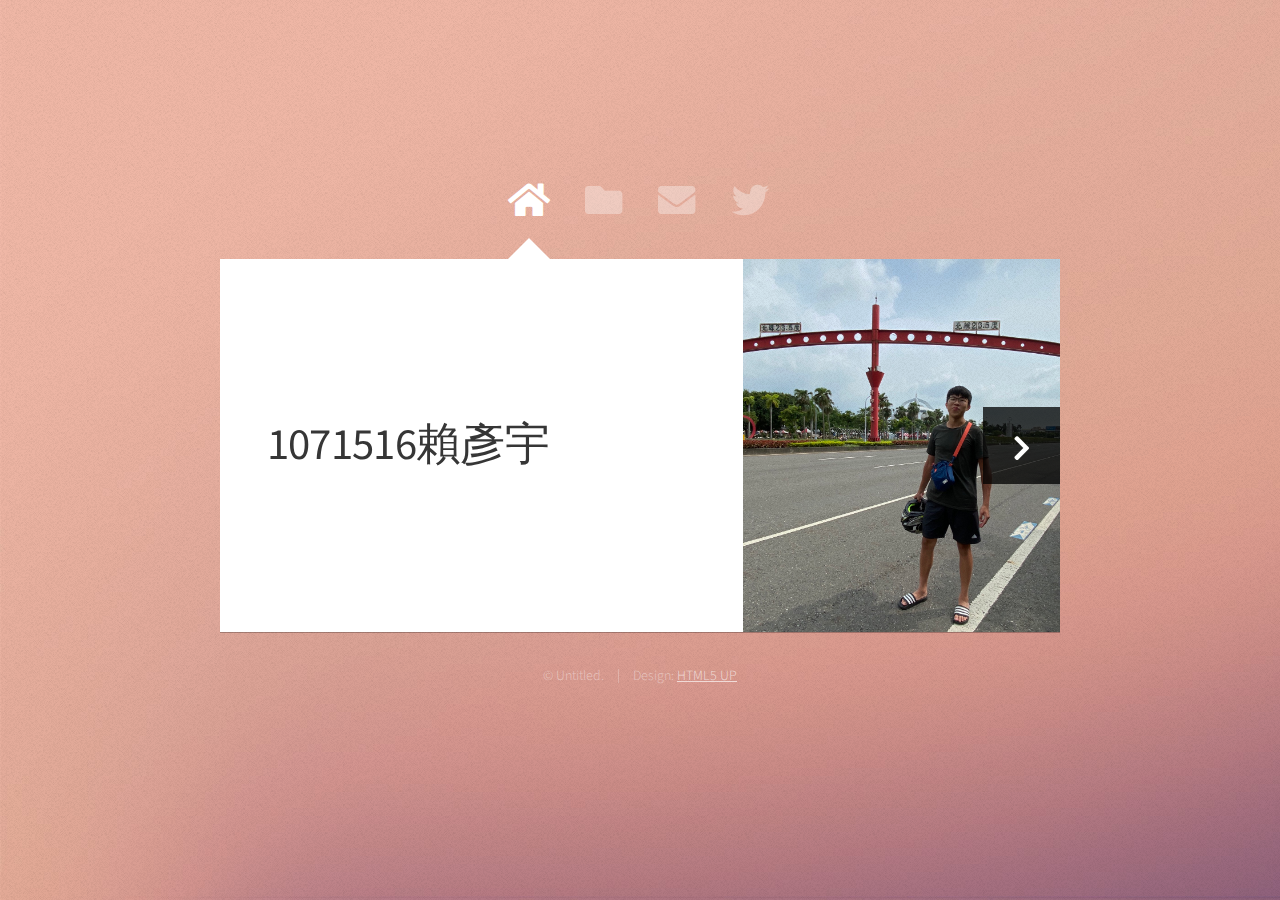
<file: index.html>
<!DOCTYPE HTML>
<html>
	<head>
		<title>Web Fundamentals Workshop</title>
		<meta charset="utf-8" />
		<meta name="viewport" content="width=device-width, initial-scale=1, user-scalable=no" />
		<link rel="stylesheet" href="assets/css/main.css" />
		<noscript><link rel="stylesheet" href="assets/css/noscript.css" /></noscript>
	</head>
	<body class="is-preload">

		<!-- Wrapper-->
			<div id="wrapper">

				<!-- Nav -->
					<nav id="nav">
						<a href="#" class="icon solid fa-home"><span>Home</span></a>
						<a href="#work" class="icon solid fa-folder"><span>Work</span></a>
						<a href="#contact" class="icon solid fa-envelope"><span>Contact</span></a>
						<a href="https://twitter.com/ajlkn" class="icon brands fa-twitter"><span>Twitter</span></a>
					</nav>

				<!-- Main -->
					<div id="main">

						<!-- Me -->
							<article id="home" class="panel intro">
								<header>
									<h1>1071516賴彥宇</h1>
								</header>
								<a href="#work" class="jumplink pic">
									<span class="arrow icon solid fa-chevron-right"><span>See my work</span></span>
									<img src="JS/images/照片.jpg" alt="" />
								</a>
							</article>

						<!-- Work -->
							<article id="work" class="panel">
								<header>
									<h2>網站程式設計實務作品集</h2>
								</header>
								<section>
									<div class="row">
										<div class="col-4 col-6-medium col-12-small">
											<a href="JS/今天晚上吃什麼/index.html" class="image fit"><img src="JS/images/晚餐.png" alt=""></a>
										</div>
										<div class="col-4 col-6-medium col-12-small">
											<a href="JS/心理測驗/index.html" class="image fit"><img src="JS/images/社團.png" alt=""></a>
										</div>
										<div class="col-4 col-6-medium col-12-small">
											<a href="JS/社團活動/index.html" class="image fit"><img src="JS/images/心理測驗.png" alt=""></a>
										</div>
										<div class="col-4 col-6-medium col-12-small">
											<a href="JS/RPG/index.html" class="image fit"><img src="JS/images/RPG.png" alt=""></a>
										</div>
										<div class="col-4 col-6-medium col-12-small">
											<a href="JS/Youtube心情點唱機/index.html" class="image fit"><img src="JS/images/YT.png" alt=""></a>
										</div>
										<div class="col-4 col-6-medium col-12-small">
											<a href="linechart/index.html" class="image fit"><img src="linechart/chart.png" alt=""></a>
										</div>
										<div class="col-4 col-6-medium col-12-small">
											<a href="Vue/index.html" class="image fit"><img src="Vue/images/Vue1.png" alt=""></a>
										</div>
										<div class="col-4 col-6-medium col-12-small">
											<a href="Vue2/index.html" class="image fit"><img src="Vue2/Vue2.png" alt=""></a>
										</div>
										<div class="col-4 col-6-medium col-12-small">
											<a href="#" class="image fit"><img src="images/pic09.jpg" alt=""></a>
										</div>
										<div class="col-4 col-6-medium col-12-small">
											<a href="#" class="image fit"><img src="images/pic10.jpg" alt=""></a>
										</div>
										<div class="col-4 col-6-medium col-12-small">
											<a href="#" class="image fit"><img src="images/pic11.jpg" alt=""></a>
										</div>
										<div class="col-4 col-6-medium col-12-small">
											<a href="#" class="image fit"><img src="images/pic12.jpg" alt=""></a>
										</div>
									</div>
								</section>
							</article>

						<!-- Contact -->
							<article id="contact" class="panel">
								<header>
									<h2>Contact Me</h2>
								</header>
								<form action="#" method="post">
									<div>
										<div class="row">
											<div class="col-6 col-12-medium">
												<input type="text" name="name" placeholder="Name" />
											</div>
											<div class="col-6 col-12-medium">
												<input type="text" name="email" placeholder="Email" />
											</div>
											<div class="col-12">
												<input type="text" name="subject" placeholder="Subject" />
											</div>
											<div class="col-12">
												<textarea name="message" placeholder="Message" rows="6"></textarea>
											</div>
											<div class="col-12">
												<input type="submit" value="Send Message" />
											</div>
										</div>
									</div>
								</form>
							</article>

					</div>

				<!-- Footer -->
					<div id="footer">
						<ul class="copyright">
							<li>&copy; Untitled.</li><li>Design: <a href="http://html5up.net">HTML5 UP</a></li>
						</ul>
					</div>

			</div>

		<!-- Scripts -->
			<script src="assets/js/jquery.min.js"></script>
			<script src="assets/js/browser.min.js"></script>
			<script src="assets/js/breakpoints.min.js"></script>
			<script src="assets/js/util.js"></script>
			<script src="assets/js/main.js"></script>

	</body>
</html>
</file>
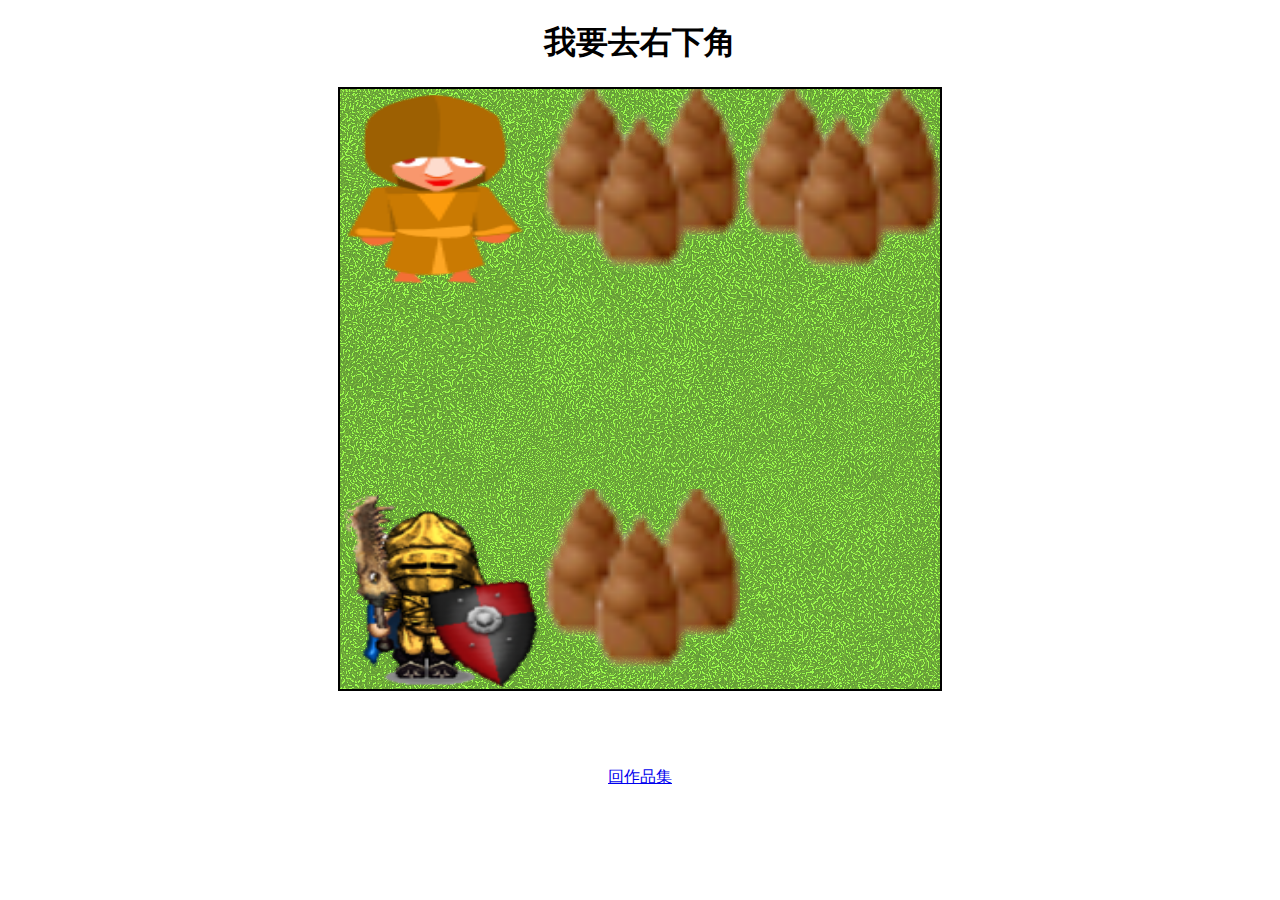
<file: JS/RPG/index.html>
<!DOCTYPE html>
<html>
    <head>
        <meta charset="utf-8">
        <title>Simple RPG</title>
        <link rel="stylesheet" href="style.css">
    </head>
    <body>
        <h1>我要去右下角</h1>
        <div>
            <canvas id="myCanvas" width="600" height="600"></canvas>
            <p id="talkBox"></p>
        </div>
        <script src="https://code.jquery.com/jquery-3.6.0.min.js"></script>
        <script src="main.js"></script>
        <a href="../../index.html#work">回作品集</a>
    </body>
</html>
</file>
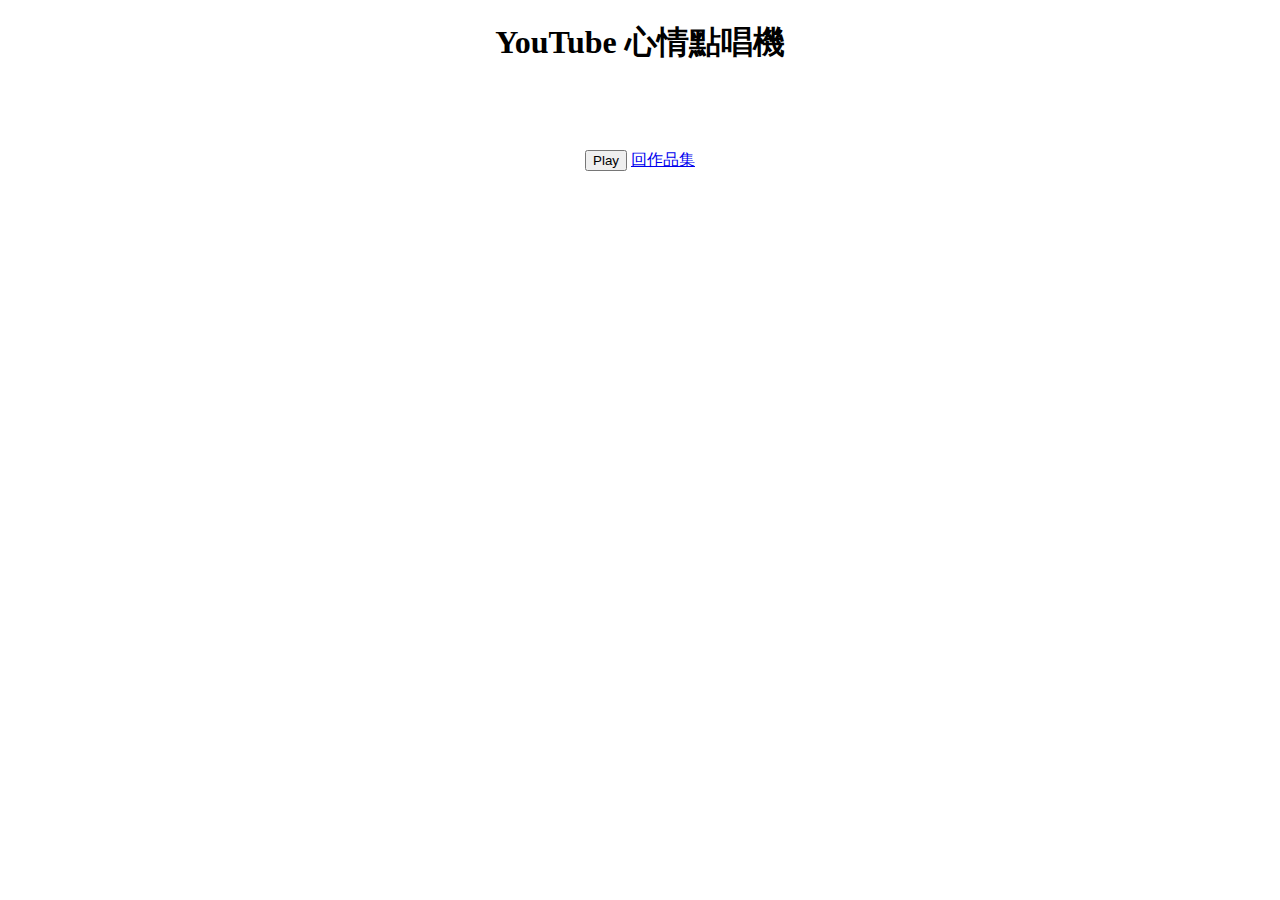
<file: JS/Youtube心情點唱機/index.html>
<!DOCTYPE html>
<html>
    <head>
        <meta charset="utf-8">
        <title></title>
        <link rel="stylesheet" href="style.css">
    </head>
    <body>
        <h1>YouTube 心情點唱機</h1>
        <h2></h2><!--播放歌曲名稱放這裡-->
        <div id="player"></div><!-- YouTube Video Player -->
        <br>
        <input id="playButton" type="button" value="Play">
        <script src="https://code.jquery.com/jquery-3.6.0.min.js"></script>
        <script src="https://www.youtube.com/iframe_api"></script>
        <script src="playList.js"></script>
        <script src="main.js"></script>
        <a href="../../index.html#work">回作品集</a>
    </body>
</html>
</file>
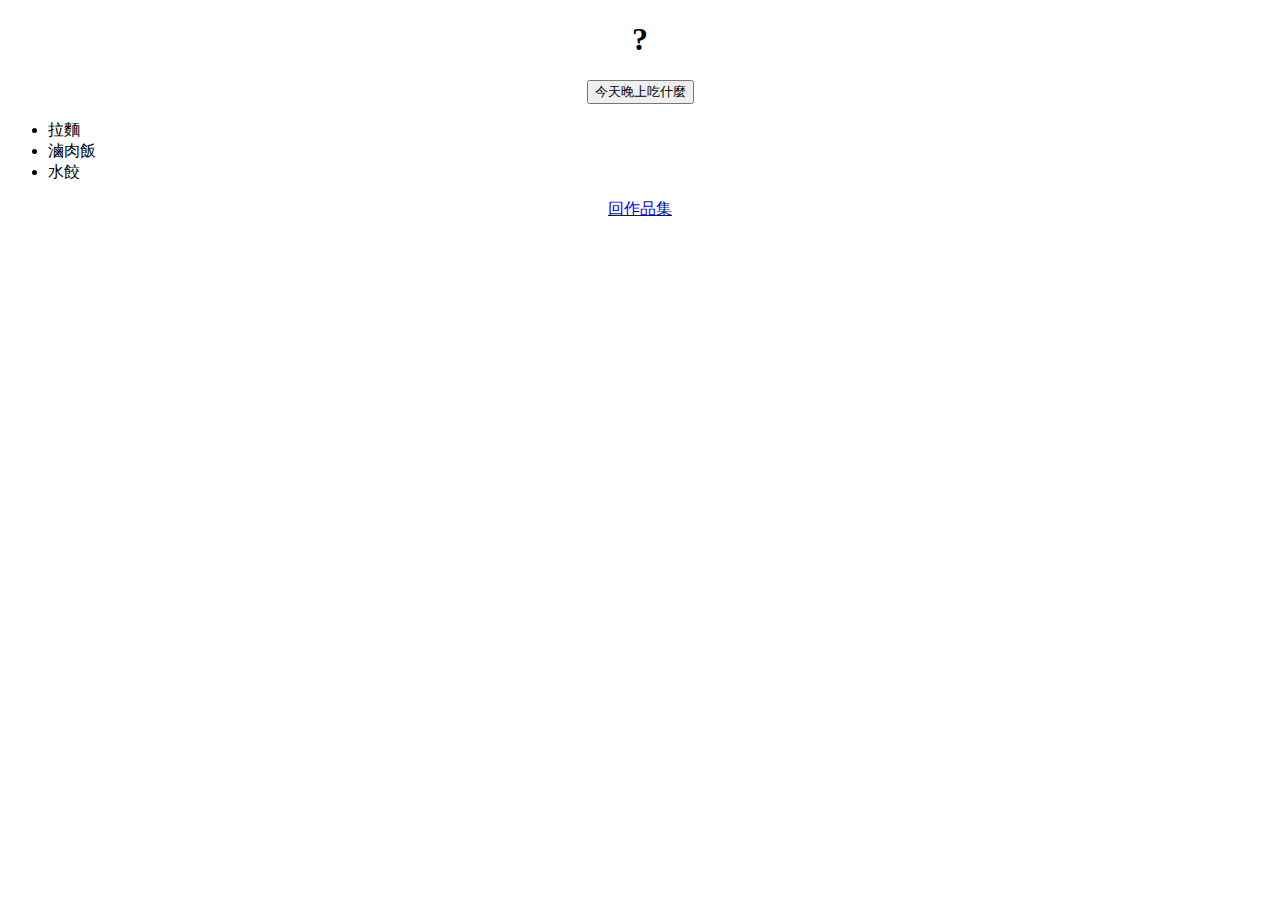
<file: JS/今天晚上吃什麼/index.html>
<!DOCTYPE html>
<html>
    <head>
        <meta charset="utf-8">
        <title></title>
        <link rel="stylesheet" href="style.css">
    </head>
    <body>
        <h1>?</h1>
        <input type="button" value="今天晚上吃什麼">
        <ul>
            <li>拉麵</li>
            <li>滷肉飯</li>
            <li>水餃</li>
        </ul>
        <script src="https://code.jquery.com/jquery-3.6.0.min.js"></script>
        <script src="main.js" async defer></script>
        <a href="../../index.html#work">回作品集</a>
    </body>
</html>
</file>
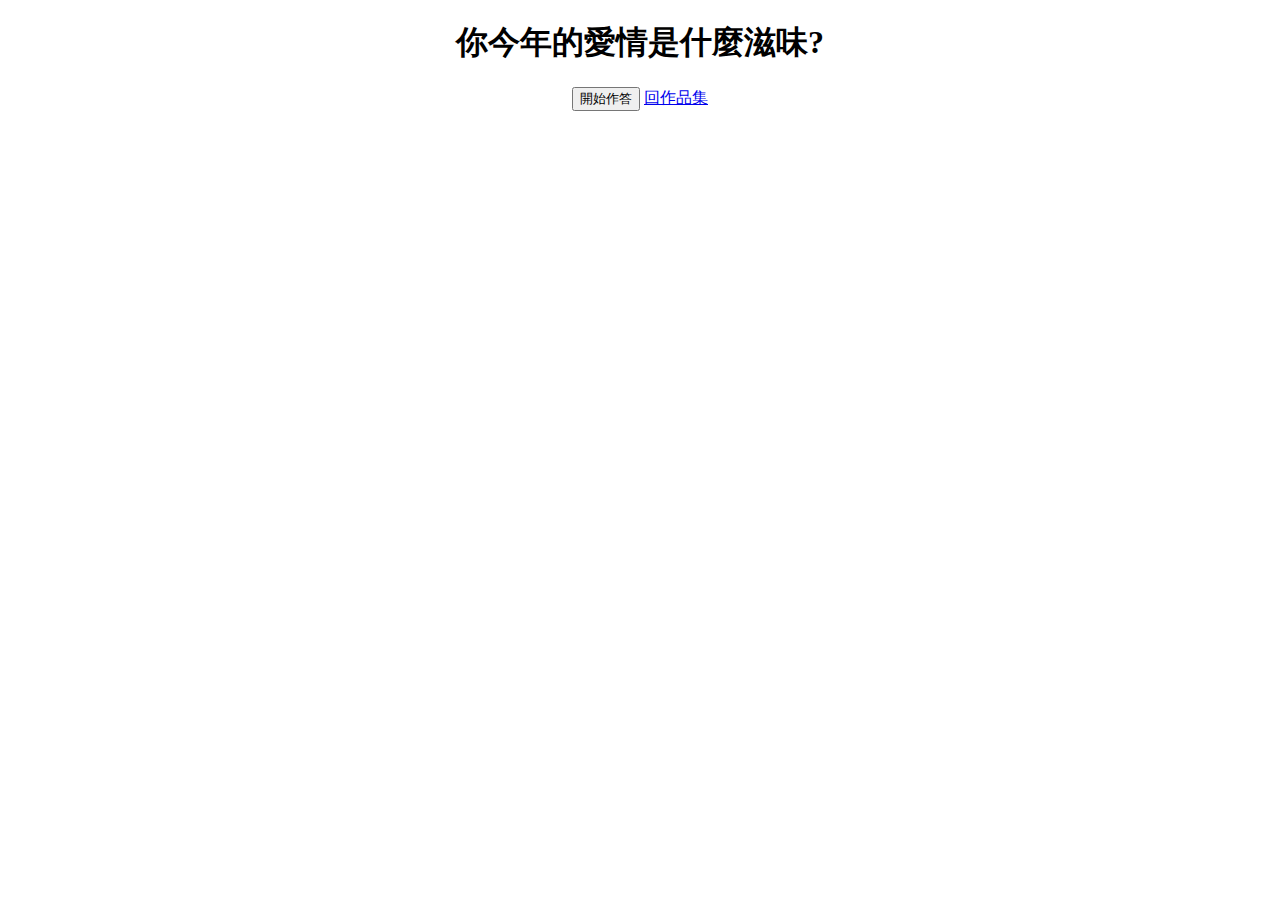
<file: JS/心理測驗/index.html>
<!DOCTYPE html>
<html>
    <head>
        <meta charset="utf-8">
        <title>Mind Quiz</title>
        <link rel="stylesheet" href="style.css">
    </head>
    <body>
        <h1>你今年的愛情是什麼滋味?</h1>
        <div>
            <h2 id="question"></h2>
            <div id="options"></div>
        </div>
        <input id="startButton" type="button" value="開始作答">
        <script src="https://code.jquery.com/jquery-3.6.0.min.js"></script>
        <script src="data.js"></script>
        <script src="main.js"></script>
        <a href="../../index.html#work">回作品集</a>
    </body>
</html>
</file>
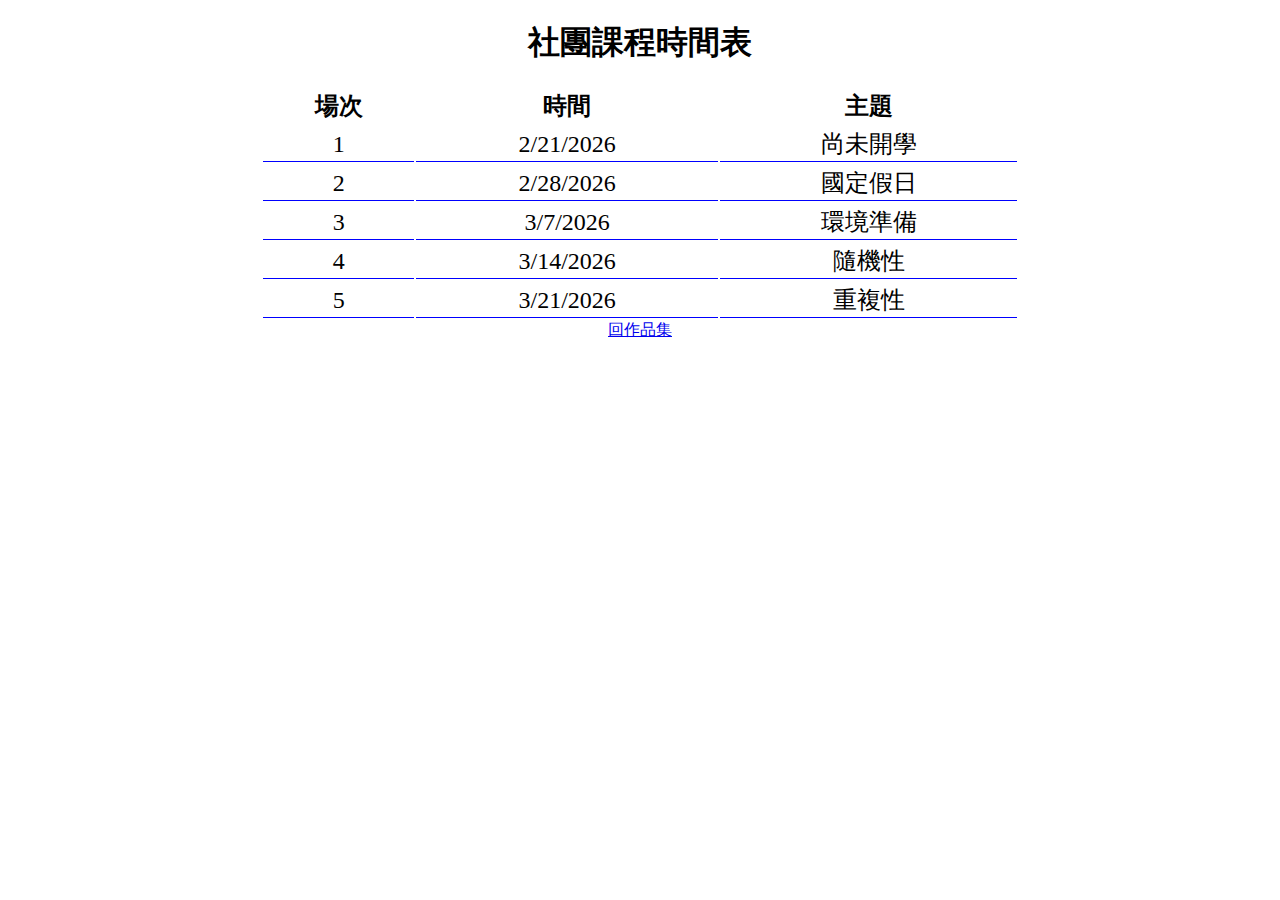
<file: JS/社團活動/index.html>
<!DOCTYPE html>
<html>
    <head>
        <meta charset="utf-8">
        <title>Club Course</title>
        <link rel="stylesheet" href="style.css">
    </head>
    <body>
        <h1>社團課程時間表</h1>
        <table id="courseTable"></table>
        <script src="https://code.jquery.com/jquery-3.6.0.min.js"></script>
        <script src="topic.js"></script>
        <script src="main.js"></script>
        <a href="../../index.html#work">回作品集</a>
    </body>
</html>
</file>
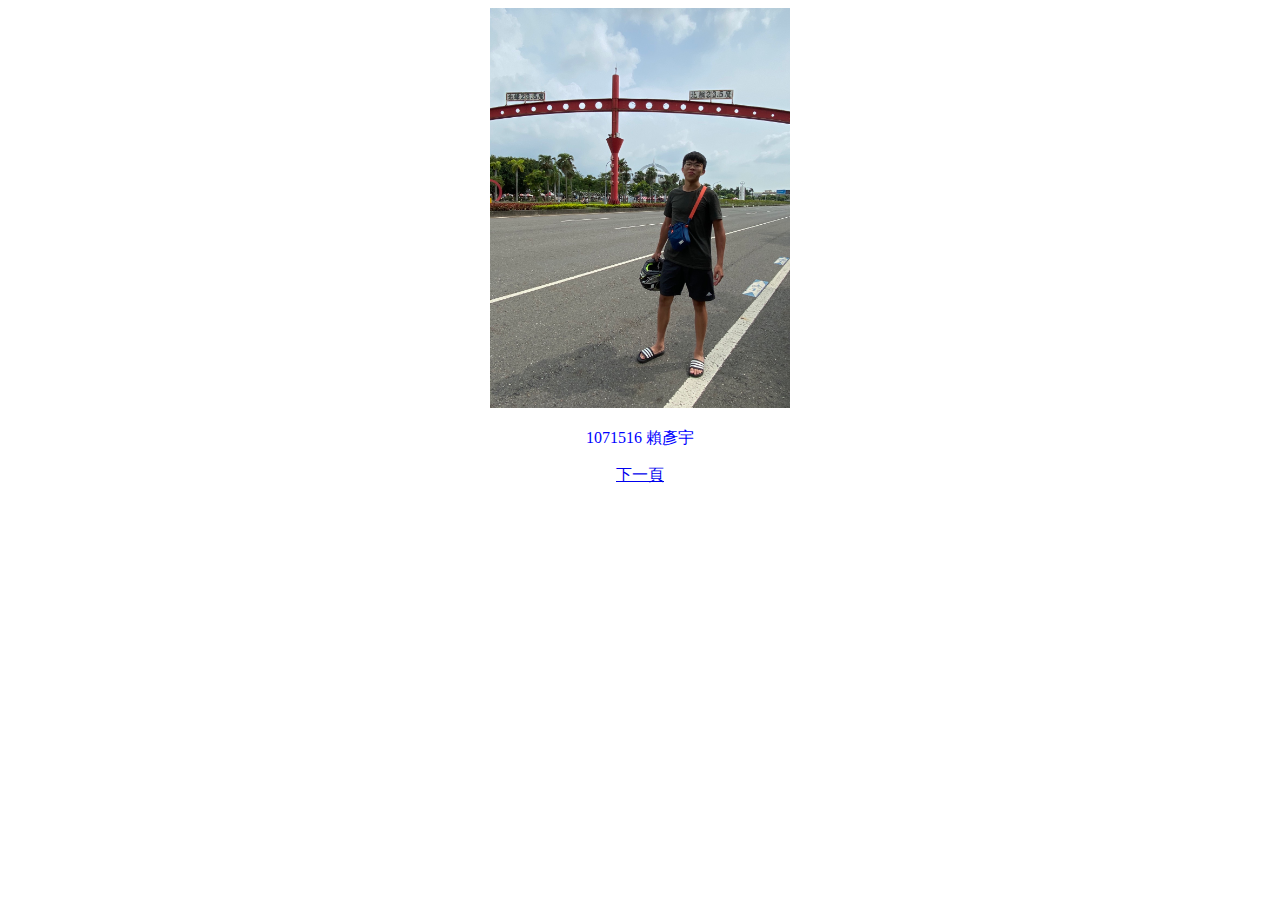
<file: JS/1071516.html>
<!DOCTYPE html>
<html>
    <head>
        <meta charset="utf-8">
        <title>期中查核</title>
        <link rel="stylesheet" href="style.css">
    </head>
    <body>
        <img src="images/照片.jpg" width="300">
        <p>1071516 賴彥宇</p>
        <a href="mid.html">下一頁</a>
    </body>
</html>
</file>
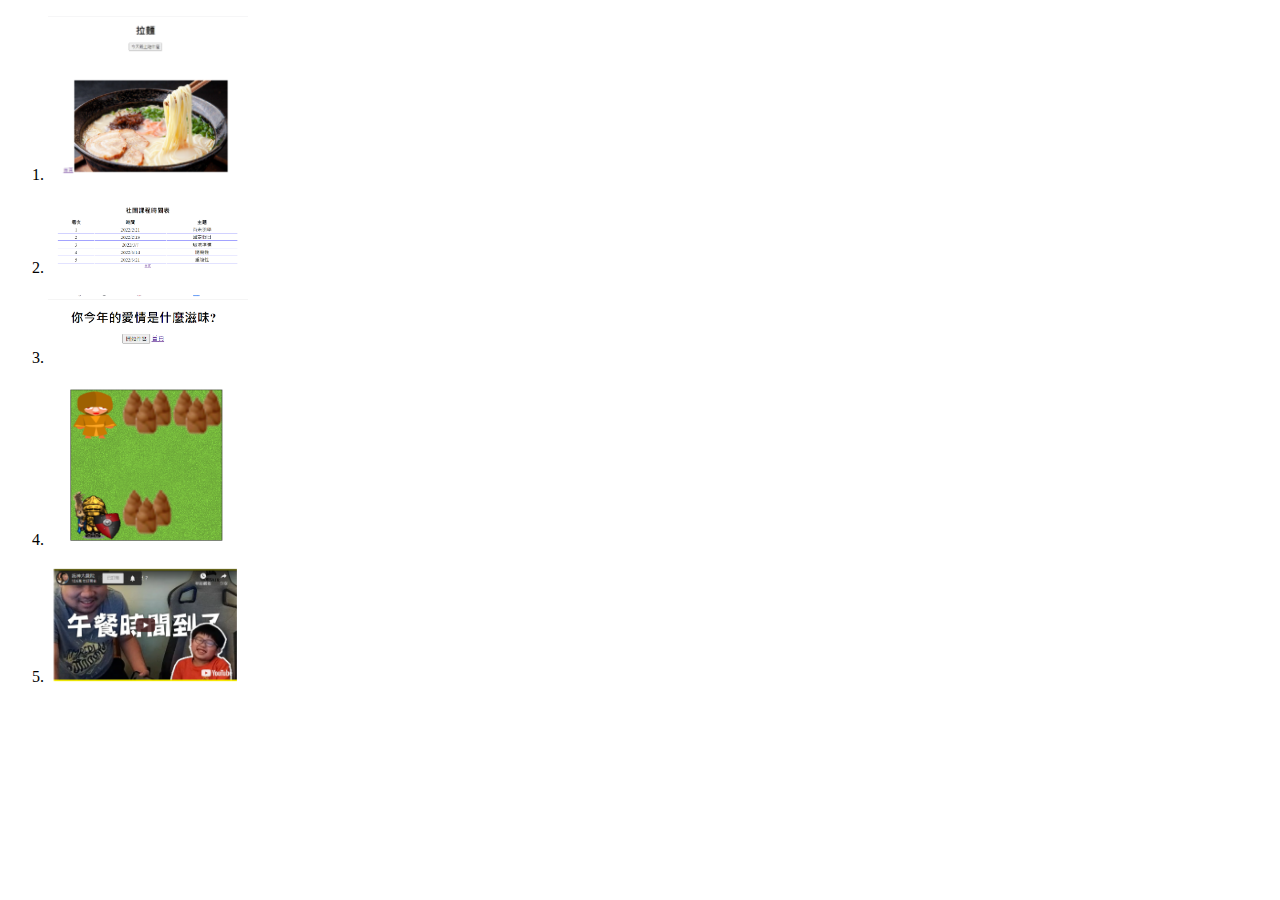
<file: JS/mid.html>
<!DOCTYPE html>
<html>
    <head>
        <meta charset="utf-8">
        <title>期中查核</title>
    </head>
    <body>
        <ol>
            <li><a href="今天晚上吃什麼/index.html"><img src="images/晚餐.png" width="200" hieght="200"/></a></li>
            <br/>
            <li><a href="社團活動/index.html"><img src="images/社團.png" width="200" hieght="200"/></a></li>
            <br/>
            <li><a href="心理測驗/index.html"><img src="images/心理測驗.png" width="200" hieght="200"/></a></li>
            <br/>
            <li><a href="RPG/index.html"><img src="images/RPG.png" width="200" hieght="200"/></a></li>
            <br/>
            <li><a href="Youtube心情點唱機/index.html"><img src="images/YT.png" width="200" hieght="200"/></a></li>
        </ol>
    </body>
</html>
</file>
<file: assets/css/noscript.css>
/* Wrapper */

	#wrapper {
		opacity: 1 !important;
	}

/* Nav */

	#nav a {
		opacity: 1.0;
	}

		#nav a:before, #nav a:after {
			display: none;
		}

		#nav a span {
			top: 0;
			opacity: 1.0;
		}

			#nav a span:after {
				display: none;
			}

/* Main */

	#main {
		background: none;
		box-shadow: none;
	}

		#main > .panel {
			background: #ffffff;
			margin-bottom: 2em;
		}

			#main > .panel:last-child {
				margin-bottom: 0;
			}
</file>
<file: JS/RPG/style.css>
body{
    text-align: center;
}
    
canvas{
    border: 2px solid black;
    background-image: url(images/grasses68.gif);
}

#talkBox{
    height: 20px;
    color: brown;
    font-size: 26px;
    font-weight: bold;
}
</file>
<file: JS/Youtube心情點唱機/style.css>
body{
    text-align: center;
}

h2{
    /* 預留歌曲名稱顯示空間 */
    height: 32px;
    font-size: medium;
}
</file>
<file: JS/今天晚上吃什麼/style.css>
body{
    text-align: center;
}

li{
    text-align: left;
}
</file>
<file: JS/心理測驗/style.css>
body{
    text-align: center;
}
</file>
<file: JS/社團活動/style.css>
body{
    text-align: center;
}
   
table{
    width: 60%;
    margin: auto;
    font-size: 1.5em;
}

td{
    border-bottom: 1px solid blue;
}
</file>
<file: JS/style.css>
body{
    color:blue;
    text-align: center;
}
</file>
<file: assets/css/main.css>
@import url("https://fonts.googleapis.com/css?family=Source+Sans+Pro:300,400,300italic,400italic");
@import url("fontawesome-all.min.css");

html, body, div, span, applet, object,
iframe, h1, h2, h3, h4, h5, h6, p, blockquote,
pre, a, abbr, acronym, address, big, cite,
code, del, dfn, em, img, ins, kbd, q, s, samp,
small, strike, strong, sub, sup, tt, var, b,
u, i, center, dl, dt, dd, ol, ul, li, fieldset,
form, label, legend, table, caption, tbody,
tfoot, thead, tr, th, td, article, aside,
canvas, details, embed, figure, figcaption,
footer, header, hgroup, menu, nav, output, ruby,
section, summary, time, mark, audio, video {
	margin: 0;
	padding: 0;
	border: 0;
	font-size: 100%;
	font: inherit;
	vertical-align: baseline;}

article, aside, details, figcaption, figure,
footer, header, hgroup, menu, nav, section {
	display: block;}

body {
	line-height: 1;
}

ol, ul {
	list-style: none;
}

blockquote, q {
	quotes: none;
}

	blockquote:before, blockquote:after, q:before, q:after {
		content: '';
		content: none;
	}

table {
	border-collapse: collapse;
	border-spacing: 0;
}

body {
	-webkit-text-size-adjust: none;
}

mark {
	background-color: transparent;
	color: inherit;
}

input::-moz-focus-inner {
	border: 0;
	padding: 0;
}

input, select, textarea {
	-moz-appearance: none;
	-webkit-appearance: none;
	-ms-appearance: none;
	appearance: none;
}

/* Row */

	.row {
		display: flex;
		flex-wrap: wrap;
		box-sizing: border-box;
		align-items: stretch;
	}

		.row > * {
			box-sizing: border-box;
		}

		.row.gtr-uniform > * > :last-child {
			margin-bottom: 0;
		}

		.row.aln-left {
			justify-content: flex-start;
		}

		.row.aln-center {
			justify-content: center;
		}

		.row.aln-right {
			justify-content: flex-end;
		}

		.row.aln-top {
			align-items: flex-start;
		}

		.row.aln-middle {
			align-items: center;
		}

		.row.aln-bottom {
			align-items: flex-end;
		}

		.row > .imp {
			order: -1;
		}

		.row > .col-1 {
			width: 8.33333%;
		}

		.row > .off-1 {
			margin-left: 8.33333%;
		}

		.row > .col-2 {
			width: 16.66667%;
		}

		.row > .off-2 {
			margin-left: 16.66667%;
		}

		.row > .col-3 {
			width: 25%;
		}

		.row > .off-3 {
			margin-left: 25%;
		}

		.row > .col-4 {
			width: 33.33333%;
		}

		.row > .off-4 {
			margin-left: 33.33333%;
		}

		.row > .col-5 {
			width: 41.66667%;
		}

		.row > .off-5 {
			margin-left: 41.66667%;
		}

		.row > .col-6 {
			width: 50%;
		}

		.row > .off-6 {
			margin-left: 50%;
		}

		.row > .col-7 {
			width: 58.33333%;
		}

		.row > .off-7 {
			margin-left: 58.33333%;
		}

		.row > .col-8 {
			width: 66.66667%;
		}

		.row > .off-8 {
			margin-left: 66.66667%;
		}

		.row > .col-9 {
			width: 75%;
		}

		.row > .off-9 {
			margin-left: 75%;
		}

		.row > .col-10 {
			width: 83.33333%;
		}

		.row > .off-10 {
			margin-left: 83.33333%;
		}

		.row > .col-11 {
			width: 91.66667%;
		}

		.row > .off-11 {
			margin-left: 91.66667%;
		}

		.row > .col-12 {
			width: 100%;
		}

		.row > .off-12 {
			margin-left: 100%;
		}

		.row.gtr-0 {
			margin-top: 0em;
			margin-left: 0em;
		}

			.row.gtr-0 > * {
				padding: 0em 0 0 0em;
			}

			.row.gtr-0.gtr-uniform {
				margin-top: 0em;
			}

				.row.gtr-0.gtr-uniform > * {
					padding-top: 0em;
				}

		.row.gtr-25 {
			margin-top: -0.3125em;
			margin-left: -0.3125em;
		}

			.row.gtr-25 > * {
				padding: 0.3125em 0 0 0.3125em;
			}

			.row.gtr-25.gtr-uniform {
				margin-top: -0.3125em;
			}

				.row.gtr-25.gtr-uniform > * {
					padding-top: 0.3125em;
				}

		.row.gtr-50 {
			margin-top: -0.625em;
			margin-left: -0.625em;
		}

			.row.gtr-50 > * {
				padding: 0.625em 0 0 0.625em;
			}

			.row.gtr-50.gtr-uniform {
				margin-top: -0.625em;
			}

				.row.gtr-50.gtr-uniform > * {
					padding-top: 0.625em;
				}

		.row {
			margin-top: -1.25em;
			margin-left: -1.25em;
		}

			.row > * {
				padding: 1.25em 0 0 1.25em;
			}

			.row.gtr-uniform {
				margin-top: -1.25em;
			}

				.row.gtr-uniform > * {
					padding-top: 1.25em;
				}

		.row.gtr-150 {
			margin-top: -1.875em;
			margin-left: -1.875em;
		}

			.row.gtr-150 > * {
				padding: 1.875em 0 0 1.875em;
			}

			.row.gtr-150.gtr-uniform {
				margin-top: -1.875em;
			}

				.row.gtr-150.gtr-uniform > * {
					padding-top: 1.875em;
				}

		.row.gtr-200 {
			margin-top: -2.5em;
			margin-left: -2.5em;
		}

			.row.gtr-200 > * {
				padding: 2.5em 0 0 2.5em;
			}

			.row.gtr-200.gtr-uniform {
				margin-top: -2.5em;
			}

				.row.gtr-200.gtr-uniform > * {
					padding-top: 2.5em;
				}

		@media screen and (max-width: 1680px) {

			.row {
				display: flex;
				flex-wrap: wrap;
				box-sizing: border-box;
				align-items: stretch;
			}

				.row > * {
					box-sizing: border-box;
				}

				.row.gtr-uniform > * > :last-child {
					margin-bottom: 0;
				}

				.row.aln-left {
					justify-content: flex-start;
				}

				.row.aln-center {
					justify-content: center;
				}

				.row.aln-right {
					justify-content: flex-end;
				}

				.row.aln-top {
					align-items: flex-start;
				}

				.row.aln-middle {
					align-items: center;
				}

				.row.aln-bottom {
					align-items: flex-end;
				}

				.row > .imp-xlarge {
					order: -1;
				}

				.row > .col-1-xlarge {
					width: 8.33333%;
				}

				.row > .off-1-xlarge {
					margin-left: 8.33333%;
				}

				.row > .col-2-xlarge {
					width: 16.66667%;
				}

				.row > .off-2-xlarge {
					margin-left: 16.66667%;
				}

				.row > .col-3-xlarge {
					width: 25%;
				}

				.row > .off-3-xlarge {
					margin-left: 25%;
				}

				.row > .col-4-xlarge {
					width: 33.33333%;
				}

				.row > .off-4-xlarge {
					margin-left: 33.33333%;
				}

				.row > .col-5-xlarge {
					width: 41.66667%;
				}

				.row > .off-5-xlarge {
					margin-left: 41.66667%;
				}

				.row > .col-6-xlarge {
					width: 50%;
				}

				.row > .off-6-xlarge {
					margin-left: 50%;
				}

				.row > .col-7-xlarge {
					width: 58.33333%;
				}

				.row > .off-7-xlarge {
					margin-left: 58.33333%;
				}

				.row > .col-8-xlarge {
					width: 66.66667%;
				}

				.row > .off-8-xlarge {
					margin-left: 66.66667%;
				}

				.row > .col-9-xlarge {
					width: 75%;
				}

				.row > .off-9-xlarge {
					margin-left: 75%;
				}

				.row > .col-10-xlarge {
					width: 83.33333%;
				}

				.row > .off-10-xlarge {
					margin-left: 83.33333%;
				}

				.row > .col-11-xlarge {
					width: 91.66667%;
				}

				.row > .off-11-xlarge {
					margin-left: 91.66667%;
				}

				.row > .col-12-xlarge {
					width: 100%;
				}

				.row > .off-12-xlarge {
					margin-left: 100%;
				}

				.row.gtr-0 {
					margin-top: 0em;
					margin-left: 0em;
				}

					.row.gtr-0 > * {
						padding: 0em 0 0 0em;
					}

					.row.gtr-0.gtr-uniform {
						margin-top: 0em;
					}

						.row.gtr-0.gtr-uniform > * {
							padding-top: 0em;
						}

				.row.gtr-25 {
					margin-top: -0.3125em;
					margin-left: -0.3125em;
				}

					.row.gtr-25 > * {
						padding: 0.3125em 0 0 0.3125em;
					}

					.row.gtr-25.gtr-uniform {
						margin-top: -0.3125em;
					}

						.row.gtr-25.gtr-uniform > * {
							padding-top: 0.3125em;
						}

				.row.gtr-50 {
					margin-top: -0.625em;
					margin-left: -0.625em;
				}

					.row.gtr-50 > * {
						padding: 0.625em 0 0 0.625em;
					}

					.row.gtr-50.gtr-uniform {
						margin-top: -0.625em;
					}

						.row.gtr-50.gtr-uniform > * {
							padding-top: 0.625em;
						}

				.row {
					margin-top: -1.25em;
					margin-left: -1.25em;
				}

					.row > * {
						padding: 1.25em 0 0 1.25em;
					}

					.row.gtr-uniform {
						margin-top: -1.25em;
					}

						.row.gtr-uniform > * {
							padding-top: 1.25em;
						}

				.row.gtr-150 {
					margin-top: -1.875em;
					margin-left: -1.875em;
				}

					.row.gtr-150 > * {
						padding: 1.875em 0 0 1.875em;
					}

					.row.gtr-150.gtr-uniform {
						margin-top: -1.875em;
					}

						.row.gtr-150.gtr-uniform > * {
							padding-top: 1.875em;
						}

				.row.gtr-200 {
					margin-top: -2.5em;
					margin-left: -2.5em;
				}

					.row.gtr-200 > * {
						padding: 2.5em 0 0 2.5em;
					}

					.row.gtr-200.gtr-uniform {
						margin-top: -2.5em;
					}

						.row.gtr-200.gtr-uniform > * {
							padding-top: 2.5em;
						}

		}

		@media screen and (max-width: 1280px) {

			.row {
				display: flex;
				flex-wrap: wrap;
				box-sizing: border-box;
				align-items: stretch;
			}

				.row > * {
					box-sizing: border-box;
				}

				.row.gtr-uniform > * > :last-child {
					margin-bottom: 0;
				}

				.row.aln-left {
					justify-content: flex-start;
				}

				.row.aln-center {
					justify-content: center;
				}

				.row.aln-right {
					justify-content: flex-end;
				}

				.row.aln-top {
					align-items: flex-start;
				}

				.row.aln-middle {
					align-items: center;
				}

				.row.aln-bottom {
					align-items: flex-end;
				}

				.row > .imp-large {
					order: -1;
				}

				.row > .col-1-large {
					width: 8.33333%;
				}

				.row > .off-1-large {
					margin-left: 8.33333%;
				}

				.row > .col-2-large {
					width: 16.66667%;
				}

				.row > .off-2-large {
					margin-left: 16.66667%;
				}

				.row > .col-3-large {
					width: 25%;
				}

				.row > .off-3-large {
					margin-left: 25%;
				}

				.row > .col-4-large {
					width: 33.33333%;
				}

				.row > .off-4-large {
					margin-left: 33.33333%;
				}

				.row > .col-5-large {
					width: 41.66667%;
				}

				.row > .off-5-large {
					margin-left: 41.66667%;
				}

				.row > .col-6-large {
					width: 50%;
				}

				.row > .off-6-large {
					margin-left: 50%;
				}

				.row > .col-7-large {
					width: 58.33333%;
				}

				.row > .off-7-large {
					margin-left: 58.33333%;
				}

				.row > .col-8-large {
					width: 66.66667%;
				}

				.row > .off-8-large {
					margin-left: 66.66667%;
				}

				.row > .col-9-large {
					width: 75%;
				}

				.row > .off-9-large {
					margin-left: 75%;
				}

				.row > .col-10-large {
					width: 83.33333%;
				}

				.row > .off-10-large {
					margin-left: 83.33333%;
				}

				.row > .col-11-large {
					width: 91.66667%;
				}

				.row > .off-11-large {
					margin-left: 91.66667%;
				}

				.row > .col-12-large {
					width: 100%;
				}

				.row > .off-12-large {
					margin-left: 100%;
				}

				.row.gtr-0 {
					margin-top: 0em;
					margin-left: 0em;
				}

					.row.gtr-0 > * {
						padding: 0em 0 0 0em;
					}

					.row.gtr-0.gtr-uniform {
						margin-top: 0em;
					}

						.row.gtr-0.gtr-uniform > * {
							padding-top: 0em;
						}

				.row.gtr-25 {
					margin-top: -0.3125em;
					margin-left: -0.3125em;
				}

					.row.gtr-25 > * {
						padding: 0.3125em 0 0 0.3125em;
					}

					.row.gtr-25.gtr-uniform {
						margin-top: -0.3125em;
					}

						.row.gtr-25.gtr-uniform > * {
							padding-top: 0.3125em;
						}

				.row.gtr-50 {
					margin-top: -0.625em;
					margin-left: -0.625em;
				}

					.row.gtr-50 > * {
						padding: 0.625em 0 0 0.625em;
					}

					.row.gtr-50.gtr-uniform {
						margin-top: -0.625em;
					}

						.row.gtr-50.gtr-uniform > * {
							padding-top: 0.625em;
						}

				.row {
					margin-top: -1.25em;
					margin-left: -1.25em;
				}

					.row > * {
						padding: 1.25em 0 0 1.25em;
					}

					.row.gtr-uniform {
						margin-top: -1.25em;
					}

						.row.gtr-uniform > * {
							padding-top: 1.25em;
						}

				.row.gtr-150 {
					margin-top: -1.875em;
					margin-left: -1.875em;
				}

					.row.gtr-150 > * {
						padding: 1.875em 0 0 1.875em;
					}

					.row.gtr-150.gtr-uniform {
						margin-top: -1.875em;
					}

						.row.gtr-150.gtr-uniform > * {
							padding-top: 1.875em;
						}

				.row.gtr-200 {
					margin-top: -2.5em;
					margin-left: -2.5em;
				}

					.row.gtr-200 > * {
						padding: 2.5em 0 0 2.5em;
					}

					.row.gtr-200.gtr-uniform {
						margin-top: -2.5em;
					}

						.row.gtr-200.gtr-uniform > * {
							padding-top: 2.5em;
						}

		}

		@media screen and (max-width: 980px) {

			.row {
				display: flex;
				flex-wrap: wrap;
				box-sizing: border-box;
				align-items: stretch;
			}

				.row > * {
					box-sizing: border-box;
				}

				.row.gtr-uniform > * > :last-child {
					margin-bottom: 0;
				}

				.row.aln-left {
					justify-content: flex-start;
				}

				.row.aln-center {
					justify-content: center;
				}

				.row.aln-right {
					justify-content: flex-end;
				}

				.row.aln-top {
					align-items: flex-start;
				}

				.row.aln-middle {
					align-items: center;
				}

				.row.aln-bottom {
					align-items: flex-end;
				}

				.row > .imp-medium {
					order: -1;
				}

				.row > .col-1-medium {
					width: 8.33333%;
				}

				.row > .off-1-medium {
					margin-left: 8.33333%;
				}

				.row > .col-2-medium {
					width: 16.66667%;
				}

				.row > .off-2-medium {
					margin-left: 16.66667%;
				}

				.row > .col-3-medium {
					width: 25%;
				}

				.row > .off-3-medium {
					margin-left: 25%;
				}

				.row > .col-4-medium {
					width: 33.33333%;
				}

				.row > .off-4-medium {
					margin-left: 33.33333%;
				}

				.row > .col-5-medium {
					width: 41.66667%;
				}

				.row > .off-5-medium {
					margin-left: 41.66667%;
				}

				.row > .col-6-medium {
					width: 50%;
				}

				.row > .off-6-medium {
					margin-left: 50%;
				}

				.row > .col-7-medium {
					width: 58.33333%;
				}

				.row > .off-7-medium {
					margin-left: 58.33333%;
				}

				.row > .col-8-medium {
					width: 66.66667%;
				}

				.row > .off-8-medium {
					margin-left: 66.66667%;
				}

				.row > .col-9-medium {
					width: 75%;
				}

				.row > .off-9-medium {
					margin-left: 75%;
				}

				.row > .col-10-medium {
					width: 83.33333%;
				}

				.row > .off-10-medium {
					margin-left: 83.33333%;
				}

				.row > .col-11-medium {
					width: 91.66667%;
				}

				.row > .off-11-medium {
					margin-left: 91.66667%;
				}

				.row > .col-12-medium {
					width: 100%;
				}

				.row > .off-12-medium {
					margin-left: 100%;
				}

				.row.gtr-0 {
					margin-top: 0em;
					margin-left: 0em;
				}

					.row.gtr-0 > * {
						padding: 0em 0 0 0em;
					}

					.row.gtr-0.gtr-uniform {
						margin-top: 0em;
					}

						.row.gtr-0.gtr-uniform > * {
							padding-top: 0em;
						}

				.row.gtr-25 {
					margin-top: -0.3125em;
					margin-left: -0.3125em;
				}

					.row.gtr-25 > * {
						padding: 0.3125em 0 0 0.3125em;
					}

					.row.gtr-25.gtr-uniform {
						margin-top: -0.3125em;
					}

						.row.gtr-25.gtr-uniform > * {
							padding-top: 0.3125em;
						}

				.row.gtr-50 {
					margin-top: -0.625em;
					margin-left: -0.625em;
				}

					.row.gtr-50 > * {
						padding: 0.625em 0 0 0.625em;
					}

					.row.gtr-50.gtr-uniform {
						margin-top: -0.625em;
					}

						.row.gtr-50.gtr-uniform > * {
							padding-top: 0.625em;
						}

				.row {
					margin-top: -1.25em;
					margin-left: -1.25em;
				}

					.row > * {
						padding: 1.25em 0 0 1.25em;
					}

					.row.gtr-uniform {
						margin-top: -1.25em;
					}

						.row.gtr-uniform > * {
							padding-top: 1.25em;
						}

				.row.gtr-150 {
					margin-top: -1.875em;
					margin-left: -1.875em;
				}

					.row.gtr-150 > * {
						padding: 1.875em 0 0 1.875em;
					}

					.row.gtr-150.gtr-uniform {
						margin-top: -1.875em;
					}

						.row.gtr-150.gtr-uniform > * {
							padding-top: 1.875em;
						}

				.row.gtr-200 {
					margin-top: -2.5em;
					margin-left: -2.5em;
				}

					.row.gtr-200 > * {
						padding: 2.5em 0 0 2.5em;
					}

					.row.gtr-200.gtr-uniform {
						margin-top: -2.5em;
					}

						.row.gtr-200.gtr-uniform > * {
							padding-top: 2.5em;
						}

		}

		@media screen and (max-width: 736px) {

			.row {
				display: flex;
				flex-wrap: wrap;
				box-sizing: border-box;
				align-items: stretch;
			}

				.row > * {
					box-sizing: border-box;
				}

				.row.gtr-uniform > * > :last-child {
					margin-bottom: 0;
				}

				.row.aln-left {
					justify-content: flex-start;
				}

				.row.aln-center {
					justify-content: center;
				}

				.row.aln-right {
					justify-content: flex-end;
				}

				.row.aln-top {
					align-items: flex-start;
				}

				.row.aln-middle {
					align-items: center;
				}

				.row.aln-bottom {
					align-items: flex-end;
				}

				.row > .imp-small {
					order: -1;
				}

				.row > .col-1-small {
					width: 8.33333%;
				}

				.row > .off-1-small {
					margin-left: 8.33333%;
				}

				.row > .col-2-small {
					width: 16.66667%;
				}

				.row > .off-2-small {
					margin-left: 16.66667%;
				}

				.row > .col-3-small {
					width: 25%;
				}

				.row > .off-3-small {
					margin-left: 25%;
				}

				.row > .col-4-small {
					width: 33.33333%;
				}

				.row > .off-4-small {
					margin-left: 33.33333%;
				}

				.row > .col-5-small {
					width: 41.66667%;
				}

				.row > .off-5-small {
					margin-left: 41.66667%;
				}

				.row > .col-6-small {
					width: 50%;
				}

				.row > .off-6-small {
					margin-left: 50%;
				}

				.row > .col-7-small {
					width: 58.33333%;
				}

				.row > .off-7-small {
					margin-left: 58.33333%;
				}

				.row > .col-8-small {
					width: 66.66667%;
				}

				.row > .off-8-small {
					margin-left: 66.66667%;
				}

				.row > .col-9-small {
					width: 75%;
				}

				.row > .off-9-small {
					margin-left: 75%;
				}

				.row > .col-10-small {
					width: 83.33333%;
				}

				.row > .off-10-small {
					margin-left: 83.33333%;
				}

				.row > .col-11-small {
					width: 91.66667%;
				}

				.row > .off-11-small {
					margin-left: 91.66667%;
				}

				.row > .col-12-small {
					width: 100%;
				}

				.row > .off-12-small {
					margin-left: 100%;
				}

				.row.gtr-0 {
					margin-top: 0em;
					margin-left: 0em;
				}

					.row.gtr-0 > * {
						padding: 0em 0 0 0em;
					}

					.row.gtr-0.gtr-uniform {
						margin-top: 0em;
					}

						.row.gtr-0.gtr-uniform > * {
							padding-top: 0em;
						}

				.row.gtr-25 {
					margin-top: -0.3125em;
					margin-left: -0.3125em;
				}

					.row.gtr-25 > * {
						padding: 0.3125em 0 0 0.3125em;
					}

					.row.gtr-25.gtr-uniform {
						margin-top: -0.3125em;
					}

						.row.gtr-25.gtr-uniform > * {
							padding-top: 0.3125em;
						}

				.row.gtr-50 {
					margin-top: -0.625em;
					margin-left: -0.625em;
				}

					.row.gtr-50 > * {
						padding: 0.625em 0 0 0.625em;
					}

					.row.gtr-50.gtr-uniform {
						margin-top: -0.625em;
					}

						.row.gtr-50.gtr-uniform > * {
							padding-top: 0.625em;
						}

				.row {
					margin-top: -1.25em;
					margin-left: -1.25em;
				}

					.row > * {
						padding: 1.25em 0 0 1.25em;
					}

					.row.gtr-uniform {
						margin-top: -1.25em;
					}

						.row.gtr-uniform > * {
							padding-top: 1.25em;
						}

				.row.gtr-150 {
					margin-top: -1.875em;
					margin-left: -1.875em;
				}

					.row.gtr-150 > * {
						padding: 1.875em 0 0 1.875em;
					}

					.row.gtr-150.gtr-uniform {
						margin-top: -1.875em;
					}

						.row.gtr-150.gtr-uniform > * {
							padding-top: 1.875em;
						}

				.row.gtr-200 {
					margin-top: -2.5em;
					margin-left: -2.5em;
				}

					.row.gtr-200 > * {
						padding: 2.5em 0 0 2.5em;
					}

					.row.gtr-200.gtr-uniform {
						margin-top: -2.5em;
					}

						.row.gtr-200.gtr-uniform > * {
							padding-top: 2.5em;
						}

		}

/* Basic */

	html {
		box-sizing: border-box;
	}

	*, *:before, *:after {
		box-sizing: inherit;
	}

	body {
		background-image: url("images/overlay.png"), url("images/bg.jpg");
		background-repeat: repeat, no-repeat;
		background-size: auto, 100% 100%;
		background-attachment: fixed;
		overflow-y: scroll;
	}

		body.is-preload *, body.is-preload *:before, body.is-preload *:after {
			-moz-animation: none !important;
			-webkit-animation: none !important;
			-ms-animation: none !important;
			animation: none !important;
			-moz-transition: none !important;
			-webkit-transition: none !important;
			-ms-transition: none !important;
			transition: none !important;
		}

	body, input, textarea, select {
		font-family: 'Source Sans Pro', sans-serif;
		font-weight: 300;
		color: #777777;
		font-size: 20pt;
		line-height: 1.75em;
	}

		@media screen and (max-width: 1680px) {

			body, input, textarea, select {
				font-size: 15pt;
			}

		}

		@media screen and (max-width: 1280px) {

			body, input, textarea, select {
				font-size: 14pt;
			}

		}

		@media screen and (max-width: 736px) {

			body, input, textarea, select {
				font-size: 12pt;
			}

		}

		@media screen and (max-width: 360px) {

			body, input, textarea, select {
				font-size: 11pt;
			}

		}

	strong, b, h1, h2, h3, h4, h5, h6 {
		font-weight: 400;
		color: #363636;
	}

	h1 {
		font-size: 2.4em;
		letter-spacing: -0.015em;
	}

	h2 {
		font-size: 1.8em;
		letter-spacing: -0.015em;
	}

	h3, h4, h5, h6 {
		font-size: 1.25em;
		letter-spacing: -0.015em;
	}

	@media screen and (max-width: 736px) {

		h1 {
			font-size: 1.75em;
		}

		h2 {
			font-size: 1.375em;
		}

		h3, h4, h5, h6 {
			font-size: 1em;
		}

	}

	blockquote {
		border-left: solid 0.5em #ddd;
		padding: 1em 0 1em 2em;
		font-style: italic;
	}

	em, i {
		font-style: italic;
	}

	hr {
		border: 0;
		border-top: solid 1px #ddd;
		padding: 1.5em 0 0 0;
		margin: 1.75em 0 0 0;
	}

	sub {
		position: relative;
		top: 0.5em;
		font-size: 0.8em;
	}

	sup {
		position: relative;
		top: -0.5em;
		font-size: 0.8em;
	}

	br.clear {
		clear: both;
	}

	p, ul, ol, dl, table, blockquote, form {
		margin-bottom: 2em;
	}

/* Table */

	table {
		width: 100%;
	}

		table.default tbody tr {
			border-bottom: solid 1px #f4f4f4;
		}

		table.default td {
			padding: 0.5em 1em 0.5em 1em;
		}

		table.default th {
			text-align: left;
			font-weight: 400;
			padding: 0.5em 1em 0.5em 1em;
		}

		table.default thead {
			border-bottom: solid 2px #f4f4f4;
		}

/* Form */

	form label {
		display: block;
		font-weight: 400;
		color: #363636;
		margin: 0 0 1em 0;
	}

	form input[type="text"],
	form input[type="email"],
	form input[type="password"],
	form select,
	form textarea {
		-webkit-appearance: none;
		border: 0;
		background: #f4f4f4;
		padding: 0.75em;
		width: 100%;
		-moz-transition: background-color .25s ease-in-out;
		-webkit-transition: background-color .25s ease-in-out;
		-ms-transition: background-color .25s ease-in-out;
		transition: background-color .25s ease-in-out;
	}

		form input[type="text"]:focus,
		form input[type="email"]:focus,
		form input[type="password"]:focus,
		form select:focus,
		form textarea:focus {
			background: #f8f8f8;
		}

	form input[type="text"],
	form input[type="email"],
	form input[type="password"],
	form select {
		line-height: 1.35em;
	}

	form ::-webkit-input-placeholder {
		color: #999;
	}

	form :-moz-placeholder {
		color: #999;
	}

	form ::-moz-placeholder {
		color: #999;
	}

	form :-ms-input-placeholder {
		color: #999;
	}

/* Section/Article */

	section, article {
		margin-bottom: 3em;
	}

		section > :last-child, section:last-child, article > :last-child, article:last-child {
			margin-bottom: 0;
		}

	header {
		margin: 0 0 1.5em 0;
	}

		header > p {
			margin: 0.5em 0 0 0;
			color: #aaa;
		}

		@media screen and (max-width: 736px) {

			header {
				margin: 0 0 1em 0;
			}

		}

/* Image */

	.image {
		display: inline-block;
	}

		.image img {
			display: block;
			width: 100%;
		}

		.image.fit {
			display: block;
			width: 100%;
		}

		.image.featured {
			display: block;
			width: 100%;
			margin: 0 0 2em 0;
		}

		.image.left {
			float: left;
			margin: 0 2em 2em 0;
		}

		.image.centered {
			display: block;
			margin: 0 0 2em 0;
		}

			.image.centered img {
				margin: 0 auto;
				width: auto;
			}

/* Button */

	input[type="button"],
	input[type="submit"],
	input[type="reset"],
	button,
	.button {
		-moz-transition: background-color .25s ease-in-out;
		-webkit-transition: background-color .25s ease-in-out;
		-ms-transition: background-color .25s ease-in-out;
		transition: background-color .25s ease-in-out;
		-webkit-appearance: none;
		display: inline-block;
		background-color: #222222;
		color: #ffffff;
		border: 0;
		cursor: pointer;
		outline: 0;
		padding: 0.7em 1.5em 0.7em 1.5em;
	}

		input[type="button"]:hover,
		input[type="submit"]:hover,
		input[type="reset"]:hover,
		button:hover,
		.button:hover {
			background-color: #333333;
		}

		input[type="button"]:active,
		input[type="submit"]:active,
		input[type="reset"]:active,
		button:active,
		.button:active {
			background-color: #444444;
		}

		input[type="button"].alt,
		input[type="submit"].alt,
		input[type="reset"].alt,
		button.alt,
		.button.alt {
			background-color: #777777;
		}

			input[type="button"].alt:hover,
			input[type="submit"].alt:hover,
			input[type="reset"].alt:hover,
			button.alt:hover,
			.button.alt:hover {
				background-color: #888888;
			}

			input[type="button"].alt:active,
			input[type="submit"].alt:active,
			input[type="reset"].alt:active,
			button.alt:active,
			.button.alt:active {
				background-color: #999999;
			}

		input[type="button"].small,
		input[type="submit"].small,
		input[type="reset"].small,
		button.small,
		.button.small {
			font-size: 0.75em;
		}

		input[type="button"].large,
		input[type="submit"].large,
		input[type="reset"].large,
		button.large,
		.button.large {
			font-size: 1.25em;
			padding: 0.5em 1.25em 0.5em 1.25em;
		}

		input[type="button"].xlarge,
		input[type="submit"].xlarge,
		input[type="reset"].xlarge,
		button.xlarge,
		.button.xlarge {
			font-size: 1.5em;
			padding: 0.5em 1.25em 0.5em 1.25em;
		}

		@media screen and (max-width: 736px) {

			input[type="button"],
			input[type="submit"],
			input[type="reset"],
			button,
			.button {
				width: 100%;
			}

		}

/* List */

	ul {
		list-style: disc;
		padding-left: 1em;
	}

		ul li {
			padding-left: 0.5em;
		}

	ol {
		list-style: decimal;
		padding-left: 1.25em;
	}

		ol li {
			padding-left: 0.25em;
		}

/* Actions */

	ul.actions {
		list-style: none;
		padding-left: 0;
	}

		ul.actions li {
			display: inline-block;
			padding-left: 0;
			margin: 0 0 0 0.5em;
		}

			ul.actions li:first-child {
				margin-left: 0;
			}

		@media screen and (max-width: 736px) {

			ul.actions li {
				display: block;
				margin: 0.75em 0 0 0;
			}

				ul.actions li:first-child {
					margin-top: 0;
				}

		}

/* Icons */

	.icon {
		text-decoration: none;
		position: relative;
		text-decoration: none;
	}

		.icon:before {
			-moz-osx-font-smoothing: grayscale;
			-webkit-font-smoothing: antialiased;
			display: inline-block;
			font-style: normal;
			font-variant: normal;
			text-rendering: auto;
			line-height: 1;
			text-transform: none !important;
			font-family: 'Font Awesome 5 Free';
			font-weight: 400;
		}

		.icon.solid:before {
			font-weight: 900;
		}

		.icon.brands:before {
			font-family: 'Font Awesome 5 Brands';
		}

		.icon:before {
			line-height: inherit;
		}

		.icon > .label {
			display: none;
		}

/* Nav */

	#nav {
		text-align: center;
		height: 4.25em;
		cursor: default;
	}

		#nav a {
			position: relative;
			display: inline-block;
			color: #ffffff;
			width: 1em;
			height: 1em;
			line-height: 0.9em;
			font-size: 2.5em;
			margin: 0 0.25em 0 0.25em;
			opacity: 0.35;
			outline: 0;
			-moz-transition: opacity .25s ease-in-out;
			-webkit-transition: opacity .25s ease-in-out;
			-ms-transition: opacity .25s ease-in-out;
			transition: opacity .25s ease-in-out;
		}

			#nav a.icon:before {
				padding-right: 0;
			}

			#nav a:before {
				font-size: 0.8em;
			}

			#nav a:after {
				content: '';
				display: block;
				position: absolute;
				left: 50%;
				bottom: -0.75em;
				margin-left: -0.5em;
				border-bottom: solid 0em #ffffff;
				border-left: solid 0.5em transparent;
				border-right: solid 0.5em transparent;
				-moz-transition: border-bottom-width .25s ease-in-out;
				-webkit-transition: border-bottom-width .25s ease-in-out;
				-ms-transition: border-bottom-width .25s ease-in-out;
				transition: border-bottom-width .25s ease-in-out;
			}

			#nav a span {
				display: block;
				position: absolute;
				background: #222222;
				color: #ffffff;
				top: -2.75em;
				font-size: 0.3em;
				height: 2.25em;
				line-height: 2.25em;
				left: 50%;
				opacity: 0;
				-moz-transition: opacity .25s ease-in-out;
				-webkit-transition: opacity .25s ease-in-out;
				-ms-transition: opacity .25s ease-in-out;
				transition: opacity .25s ease-in-out;
				width: 5.5em;
				margin-left: -2.75em;
			}

				#nav a span:after {
					content: '';
					display: block;
					position: absolute;
					bottom: -0.4em;
					left: 50%;
					margin-left: -0.6em;
					border-top: solid 0.6em #222222;
					border-left: solid 0.6em transparent;
					border-right: solid 0.6em transparent;
				}

			#nav a:hover {
				opacity: 1.0;
			}

				#nav a:hover span {
					opacity: 1.0;
				}

			#nav a.active {
				opacity: 1.0;
			}

				#nav a.active:after {
					border-bottom-width: 0.5em;
				}

		@media screen and (max-width: 980px) {

			#nav a span {
				display: none;
			}

		}

/* Wrapper */

	#wrapper {
		width: 45em;
		margin: 0 auto;
		min-height: 100vh;
		max-width: 100%;
		padding: 4em 0;
		display: -moz-flex;
		display: -webkit-flex;
		display: -ms-flex;
		display: flex;
		-moz-flex-direction: column;
		-webkit-flex-direction: column;
		-ms-flex-direction: column;
		flex-direction: column;
		-moz-align-items: center;
		-webkit-align-items: center;
		-ms-align-items: center;
		align-items: center;
		-moz-justify-content: center;
		-webkit-justify-content: center;
		-ms-justify-content: center;
		justify-content: center;
		-moz-transition: opacity 1s ease-in-out;
		-webkit-transition: opacity 1s ease-in-out;
		-ms-transition: opacity 1s ease-in-out;
		transition: opacity 1s ease-in-out;
	}

		body.is-preload #wrapper {
			opacity: 0;
		}

		@media screen and (max-width: 1280px) {

			#wrapper {
				padding: 3em 0;
				max-width: calc(100% - 6em);
			}

		}

		@media screen and (max-width: 980px) {

			#wrapper {
				padding: 1.5em 0;
				max-width: calc(100% - 8em);
			}

		}

		@media screen and (max-width: 736px) {

			#wrapper {
				padding: 1em 0;
				max-width: calc(100% - 2em);
			}

		}

		@media screen and (max-width: 360px) {

			#wrapper {
				padding: 1em 0;
				max-width: 100%;
			}

		}

/* Main */

	#main {
		position: relative;
		overflow: hidden;
		width: 100%;
		background: #ffffff;
		box-shadow: 0px 1px 0px 0px rgba(0, 0, 0, 0.25);
		-moz-transition: min-height 0.5s ease-in-out, max-height 0.5s ease-in-out;
		-webkit-transition: min-height 0.5s ease-in-out, max-height 0.5s ease-in-out;
		-ms-transition: min-height 0.5s ease-in-out, max-height 0.5s ease-in-out;
		transition: min-height 0.5s ease-in-out, max-height 0.5s ease-in-out;
	}

		#main > .panel {
			-moz-transition: opacity 0.25s ease-in-out;
			-webkit-transition: opacity 0.25s ease-in-out;
			-ms-transition: opacity 0.25s ease-in-out;
			transition: opacity 0.25s ease-in-out;
			margin-bottom: 0;
			position: relative;
			padding: 3.5em 2.5em 2.5em 2.5em;
			width: 100%;
		}

			#main > .panel.inactive {
				opacity: 0;
			}

			@media screen and (max-width: 736px) {

				#main > .panel {
					padding: 2em 1.5em 1.5em 1.5em;
				}

			}

			#main > .panel.intro {
				padding: 0;
				height: 20em;
				display: -moz-flex;
				display: -webkit-flex;
				display: -ms-flex;
				display: flex;
				-moz-flex-direction: row;
				-webkit-flex-direction: row;
				-ms-flex-direction: row;
				flex-direction: row;
				-moz-align-items: center;
				-webkit-align-items: center;
				-ms-align-items: center;
				align-items: center;
			}

				#main > .panel.intro .pic {
					text-decoration: none;
					position: relative;
					-moz-flex-grow: 0;
					-webkit-flex-grow: 0;
					-ms-flex-grow: 0;
					flex-grow: 0;
					-moz-flex-shrink: 0;
					-webkit-flex-shrink: 0;
					-ms-flex-shrink: 0;
					flex-shrink: 0;
					width: 17em;
					height: 100%;
				}

					#main > .panel.intro .pic:before {
						content: '';
						position: absolute;
						top: 0;
						left: 0;
						background: url("images/overlay.png");
						width: 100%;
						height: 100%;
						z-index: 1;
					}

					#main > .panel.intro .pic img {
						position: relative;
						display: block;
						position: absolute;
						top: 0;
						left: 0;
						width: 100%;
						height: 100%;
						-moz-object-fit: cover;
						-webkit-object-fit: cover;
						-ms-object-fit: cover;
						object-fit: cover;
						-moz-object-position: center;
						-webkit-object-position: center;
						-ms-object-position: center;
						object-position: center;
					}

					#main > .panel.intro .pic .arrow {
						display: block;
						position: absolute;
						right: 0;
						top: 50%;
						margin-top: -1.375em;
						width: 2.75em;
						height: 2.75em;
						background: #000;
						background: rgba(0, 0, 0, 0.75);
						color: #ffffff;
						text-align: center;
						line-height: 2.75em;
						font-size: 1.5em;
						z-index: 1;
						-moz-transition: width .15s ease-in-out, padding-right .15s ease-in-out;
						-webkit-transition: width .15s ease-in-out, padding-right .15s ease-in-out;
						-ms-transition: width .15s ease-in-out, padding-right .15s ease-in-out;
						transition: width .15s ease-in-out, padding-right .15s ease-in-out;
					}

						#main > .panel.intro .pic .arrow:before {
							position: relative;
							padding-right: 0;
							top: 0.125em;
						}

						#main > .panel.intro .pic .arrow span {
							display: block;
							text-indent: -9999px;
						}

					#main > .panel.intro .pic:hover .arrow {
						width: 3em;
						padding-right: 0.25em;
					}

				#main > .panel.intro header {
					-moz-flex-grow: 1;
					-webkit-flex-grow: 1;
					-ms-flex-grow: 1;
					flex-grow: 1;
					-moz-flex-shrink: 1;
					-webkit-flex-shrink: 1;
					-ms-flex-shrink: 1;
					flex-shrink: 1;
					padding: 3.5em 2.5em;
					margin-bottom: 0;
					width: 100%;
				}

					#main > .panel.intro header h1 {
						line-height: 1.25em;
						margin-bottom: 0;
					}

					#main > .panel.intro header p {
						letter-spacing: -0.015em;
						font-size: 1.25em;
						margin: 0.25em 0 0 0;
					}

				@media screen and (max-width: 980px) {

					#main > .panel.intro {
						-moz-flex-direction: column;
						-webkit-flex-direction: column;
						-ms-flex-direction: column;
						flex-direction: column;
						height: auto;
					}

						#main > .panel.intro .pic {
							height: 25em;
							width: 100%;
						}

						#main > .panel.intro header {
							padding: 4em;
							text-align: center;
						}

				}

				@media screen and (max-width: 736px) {

					#main > .panel.intro .pic {
						height: 20em;
					}

					#main > .panel.intro header {
						padding: 2.75em 2em 2.5em 2em;
					}

						#main > .panel.intro header p {
							font-size: 1em;
							margin: 0.25em 0 0 0;
						}

				}

/* Footer */

	#footer {
		color: rgba(255, 255, 255, 0.45);
		text-align: center;
		padding: 2em 0 0 0;
		font-size: 0.75em;
	}

		#footer a {
			color: #ddd;
			color: rgba(255, 255, 255, 0.65);
			-moz-transition: color .25s ease-in-out;
			-webkit-transition: color .25s ease-in-out;
			-ms-transition: color .25s ease-in-out;
			transition: color .25s ease-in-out;
		}

			#footer a:hover {
				color: white;
			}

		#footer .copyright {
			list-style: none;
			padding-left: 0;
		}

			#footer .copyright li {
				display: inline-block;
				padding-left: 1em;
				margin-left: 1em;
				border-left: solid 1px rgba(255, 255, 255, 0.25);
				line-height: 1;
			}

				#footer .copyright li:first-child {
					padding-left: 0;
					margin-left: 0;
					border-left: 0;
				}

		@media screen and (max-width: 736px) {

			#footer .copyright li {
				padding-left: 0.5em;
				margin-left: 0.5em;
			}

		}
</file>
